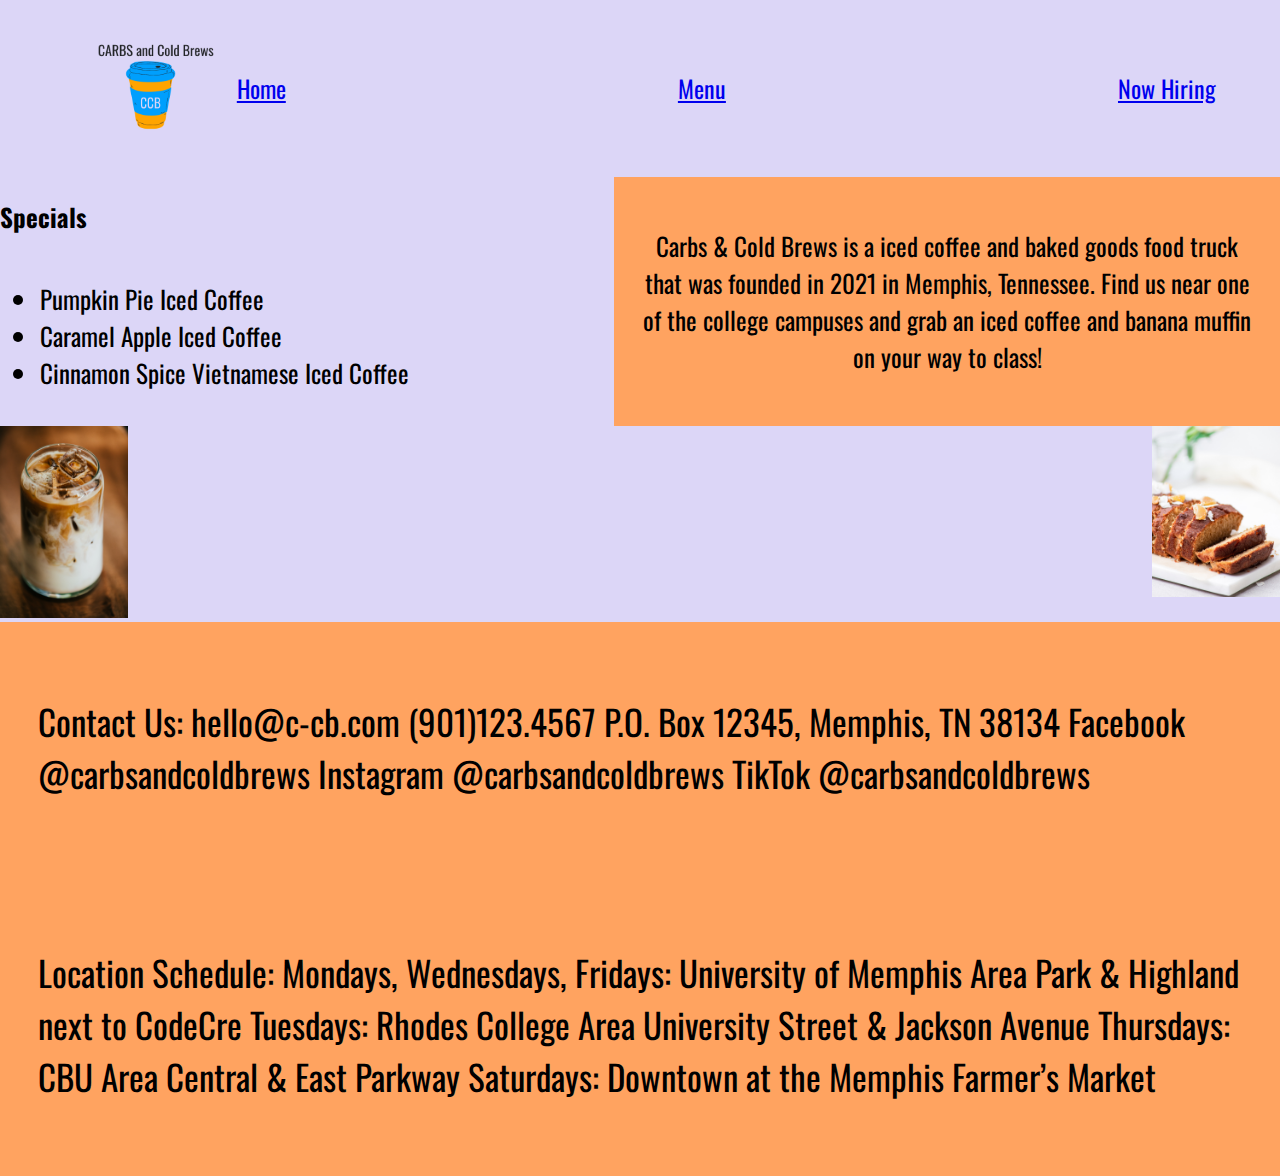
<file: index.html>
<!DOCTYPE html>
<html>
<head>
	<meta charset="utf-8">
	<title>Carbs & Cold Brews</title>
	<link rel="preconnect" href="https://fonts.googleapis.com">
<link rel="preconnect" href="https://fonts.gstatic.com" crossorigin>
<link href="https://fonts.googleapis.com/css2?family=Oswald&display=swap" rel="stylesheet">
	<link rel="stylesheet" type="text/css" href="style.css">
</head>
<body>
	<!-- This is my header -->
	<header>
		<div class="logo">
			<img src="ccb.png" >
		</div>
		<nav>
			<div class="head">
			<ul>
				<li><a href="index.html">Home</a></li>
				<li><a href="menu.html">Menu</a></li>
				<li><a href="NowHiring.html">Now Hiring</a></li>
			</ul>
		</div>
		</nav>
			
	</header>
	<!-- This is my specials on the homepage -->
		<section class="home-intro">
			<div class="specials">
				<h2>
				Specials
			</h2>
			<ul>
				<li>Pumpkin Pie Iced Coffee</li>
				<li>Caramel Apple Iced Coffee</li>
				<li>Cinnamon Spice Vietnamese Iced Coffee</li>
				
			</ul>
		</div>
		<div class="blog">
			<p>
				Carbs & Cold Brews is a iced coffee and baked goods food truck that was founded in 2021 in Memphis, Tennessee. Find us near one of the college campuses and grab an iced coffee and banana muffin on your way to class!			
			</p>
		</div>
	</section>
	
<section class="home-img">
		<div class="cup">
			<img src="coffee cup.jpg">
		</div>
		<div class="bread">
			<img src="bread.jpg">
		</div>
</section>



	<footer>
		<div class="foot-left">
		<p>
		Contact Us:
			hello@c-cb.com
(901)123.4567
P.O. Box 12345, Memphis, TN 38134
Facebook @carbsandcoldbrews
Instagram @carbsandcoldbrews
TikTok @carbsandcoldbrews</p>
</div>
<div class="foot-right">
<p>Location Schedule:
Mondays, Wednesdays, Fridays: 
University of Memphis Area
Park & Highland next to CodeCre
Tuesdays:
Rhodes College Area
University Street & Jackson Avenue

Thursdays: 
CBU Area
Central & East Parkway

Saturdays: 
Downtown at the Memphis Farmer’s Market
		</p>
	</div>
	</footer>
</body>
</html>
</file>
<file: style.css>
/* Helper Styles: Do not Delete */
body {
	margin:  0;
	padding:  0;
	box-sizing:  border-box;
	background-color: #DCD6F7;
}

/* Put your CSS Styles Below this Line */
header {
	display: flex;
	align-items: center;
	padding:  0 5%;
}
.logo {
	width: 15%;
}

.logo img {
	width: 100%;
}



nav {
	width:  85%;
}

nav ul {
	list-style: none;
	padding:  0;
	display: flex;
	justify-content: space-between;
}
nav ul li {
	font-size:  24px;
}
/**/
.cup {
	width: 10%;
}
.cup img {
	width: 100%;
}
.bread {
	width: 10%;
}	
.home-img {
	display: flex;
	justify-content: space-between;
}


.bread img {
	width: 100%;
}
.above-img{
	font-family: 'Oswald', sans-serif;
	font-size: 40px;
	color: #FFA360;
}

.menu-top {
	width: 100%;
	display: flex;
	justify-content: space-between;
}
.menu-top img {
	width: 20%;
}


.home-intro {
	display: flex;
}
.blog {
	width: 50%;
	font-family: 'Oswald', sans-serif;
	font-size: 25px;
	background-color: #FFA360;
	padding: 2%;
	text-align: center;

}
.specials{
	width: 50%;
	height: 25%;
	display: flex;
	justify-content: safe right;
	flex-direction: column;
	font-size: 25px;
}
.menu-specials{
	width: 50%;
	height: 25%;
	display: flex;
	justify-content: safe right;
	flex-direction: column;
	font-size: 25px;
	font-family: 'Oswald', sans-serif;
	color: #FFA360;
	flex-direction: column;
}
.menu-bottom {
	width: 100%;
	display: flex;
	justify-content: space-between;
}
.menu-bottom img {
	width: 20%;
}
.menu-specials{
	width: 50%;
	height: 25%;
	display: flex;
	justify-content: safe right;
	flex-direction: column;
	font-size: 25px;
	font-family: 'Oswald', sans-serif;
	color: #FFA360;
	flex-direction: column;
}
.bottom-names{
	width: 50%;
	height: 25%;
	display: flex;
	justify-content: safe right;
	flex-direction: column;
	font-size: 25px;
	font-family: 'Oswald', sans-serif;
	color: #FFA360;
	flex-direction: column;
}

.foot-left {
	width: 10;
	background-color: #FFA360;
	justify-content: all;
	font-size: 35px;
	padding: 3%;
	font-family: 'Oswald', sans-serif;
}
.foot-right{
	background-color: #FFA360;
	justify-content: all;
	font-size: 35px;
	padding: 3%;
	font-family: 'Oswald', sans-serif;
}	

h2 {
	text-align: left;
	font-family: 'Oswald', sans-serif;
	font-size: 25px;

}

li {
	
	font-family: 'Oswald', sans-serif;

}
</file>
